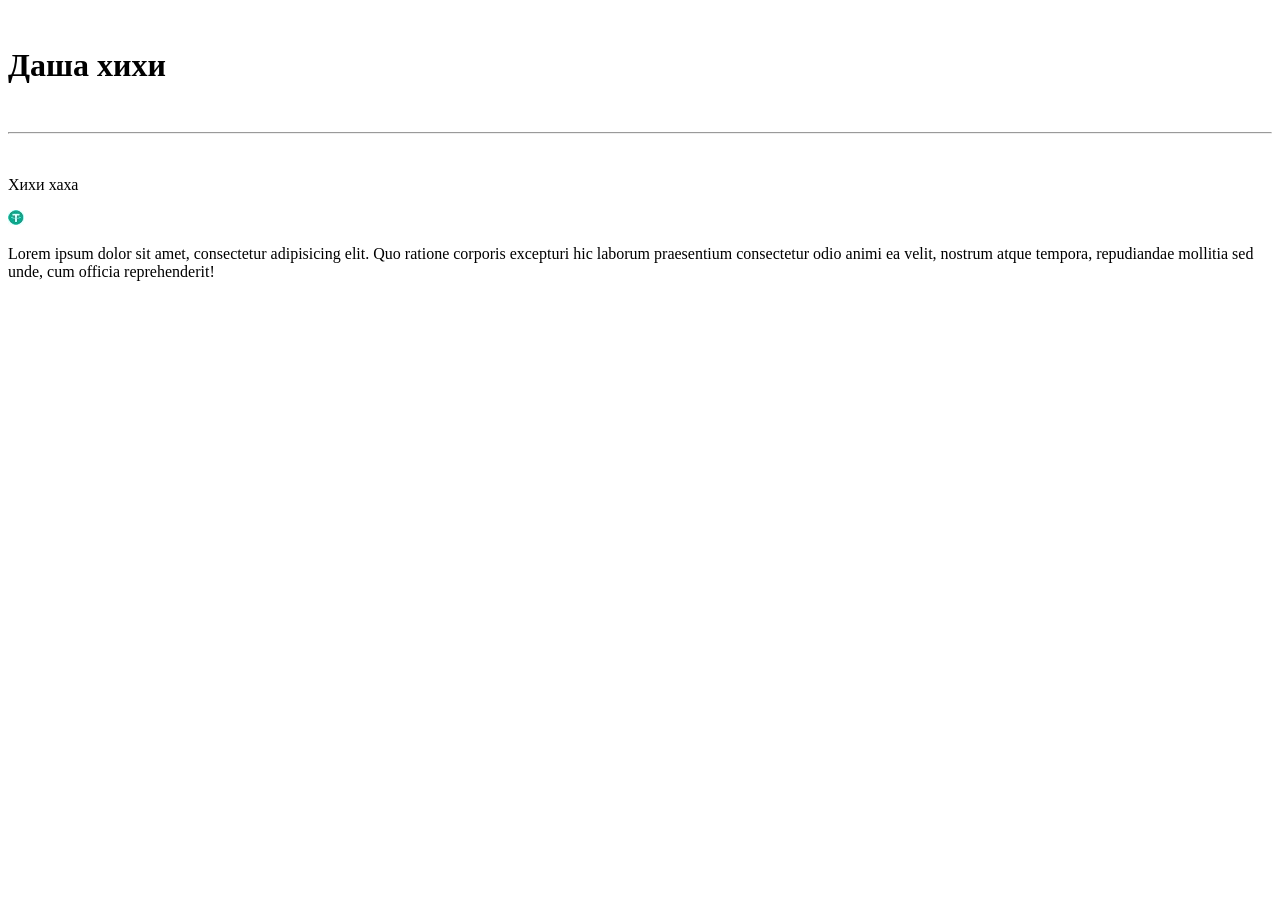
<file: index.html>
<!DOCTYPE html>
<html lang="en">
<head>
    <meta charset="UTF-8">
    <meta name="viewport" content="width=device-width, initial-scale=1.0">
    <title>GoodSite</title>
	<link rel="shortcut icon" href="/logo.jpg" type="image/x-icon">
</head>
<body>
	<br><h1><b>Даша хихи</b></h1></br>
    <hr></hr>
    &#160 <p>Хихи хаха</p>
    <img src="logo.jpg">
    <p>Lorem ipsum dolor sit amet, consectetur adipisicing elit. Quo ratione corporis excepturi hic laborum praesentium consectetur odio animi ea velit, nostrum atque tempora, repudiandae mollitia sed unde, cum officia reprehenderit!</p>

    

</body>
</html>
</file>
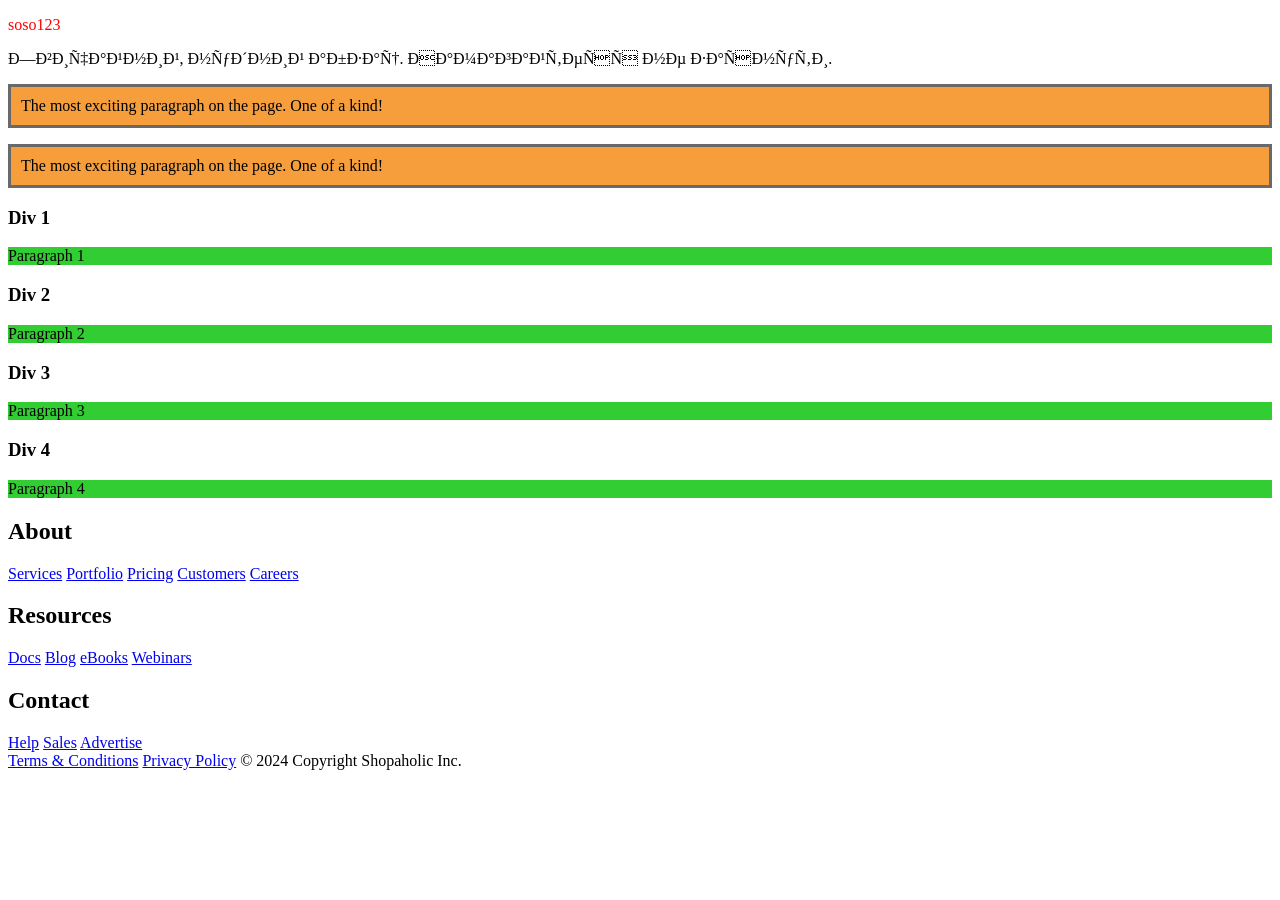
<file: exercises/lecture-03/index.html>
<!DOCTYPE html>
<html lang="en">
<head>
    <style>
		@import url("base.css")
		<link href="main.css" rel="stylesheet" />
		

         <style type="index.css">
    	
    	body {
			background: var(--bgColor);
		}

		div {
			--bgColor: limegreen;
		}
        p {
            background: var(--bgColor);
        }
		

        .col-red {
            color: red;
        }
        #exciting {
			background: #f69d3c;
			border: 3px solid #696969;
			padding: 10px;
		}
    <meta charset="UTF-8">
    <meta name="viewport" content="width=device-width, initial-scale=1.0">
    <title>Урок 3</title>
</style>
</head>
<body>
    <p class = "col-red">soso123</p>

    

    <p>Звичайний, нудний абзац. Намагайтеся не заснути.</p>

    <p id="exciting">The most exciting paragraph on the page. One of a kind!</p>

    <div id="exciting">The most exciting paragraph on the page. One of a kind!</div>




    <div>
		<h3>Div 1</h3>
	    <p>Paragraph 1</p>
	</div>

	<div>
		<h3>Div 2</h3>
	    <p>Paragraph 2</p>
	<div>
		<h3>Div 3</h3>
	    <p>Paragraph 3</p>
	</div>

	<div>
		<h3>Div 4</h3>
	    <p>Paragraph 4</p>
	</div>



<footer>
  <sec1> 
	<div>
		<h2>About</h2>
	  	<a href="#">Services</a>
        <a href="#">Portfolio</a>
        <a href="#">Pricing</a>
        <a href="#">Customers</a>
        <a href="#">Careers</a>
	</div>
	
	<div>
      <h2>Resources</h2>
	  	<a href="#">Docs</a>
        <a href="#">Blog</a>
        <a href="#">eBooks</a>
        <a href="#">Webinars</a>
	</div>

	<div>
      <h2>Contact</h2>
	  	<a href="#">Help</a>
        <a href="#">Sales</a>
        <a href="#">Advertise</a>
		</div>
</sec1>
  
  
<sec2>
	  	<a href="#">Terms &amp; Conditions</a>
        <a href="#">Privacy Policy</a>
        &copy; 2024 Copyright Shopaholic Inc.
	  </footer>
	  </sec2>
</footer>



</body>
</html>
</file>
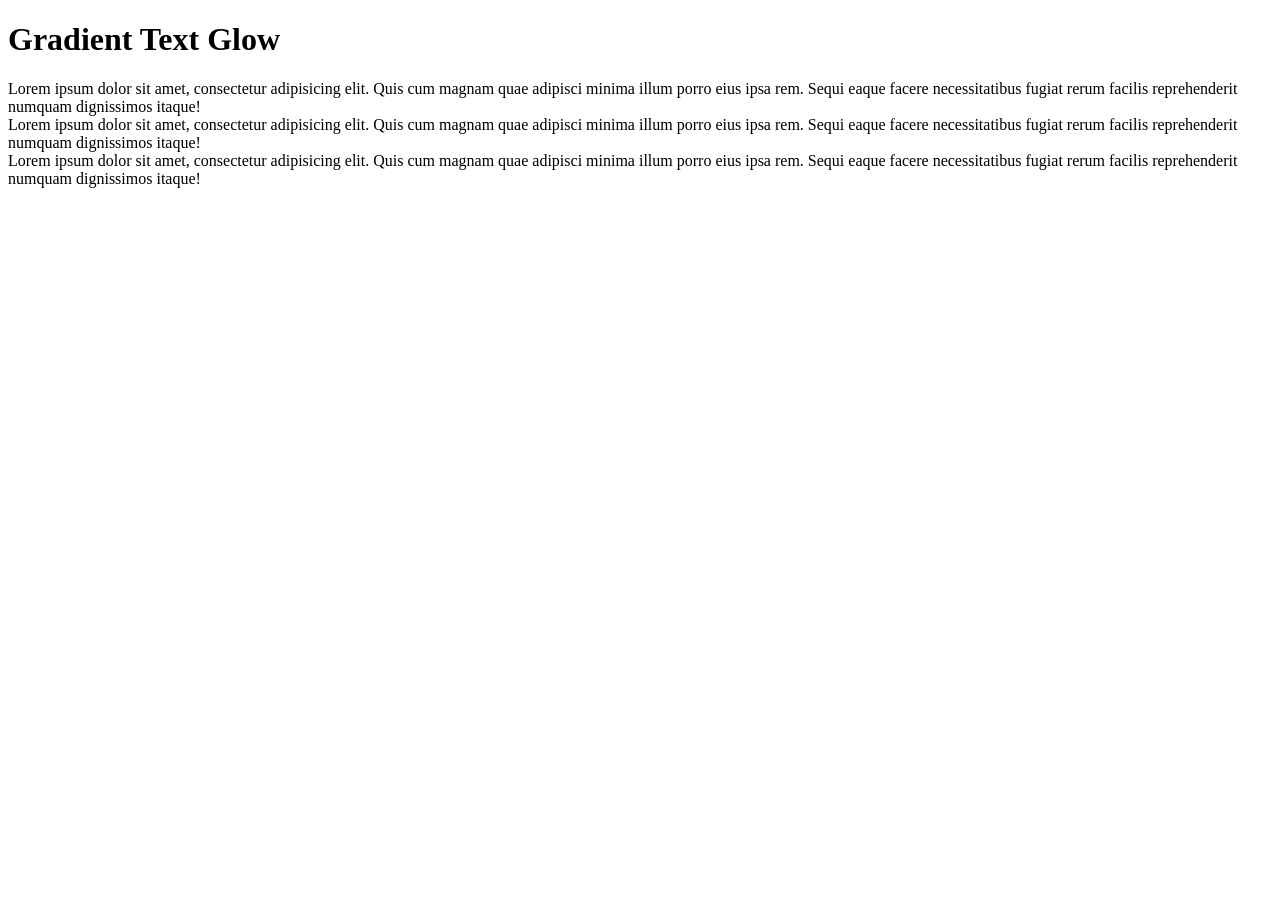
<file: exercises/lecture-05/index.html>
<!DOCTYPE html>
<html lang="en">
<head>
    <meta charset="UTF-8">
    <meta name="viewport" content="width=device-width, initial-scale=1.0">
    <title>Document</title>
	<link rel="shortcut icon" href="/favicon.ico" type="image/x-icon">

    <style>

    </style>

</head>

<body class="body">
    
    <h1>Gradient Text Glow</h1>

    <div class="percents">
    Lorem ipsum dolor sit amet, consectetur adipisicing elit. Quis cum magnam quae adipisci minima illum porro eius ipsa rem. Sequi eaque facere necessitatibus fugiat rerum facilis reprehenderit numquam dignissimos itaque!
    </div>

    <div class="negative">
    Lorem ipsum dolor sit amet, consectetur adipisicing elit. Quis cum magnam quae adipisci minima illum porro eius ipsa rem. Sequi eaque facere necessitatibus fugiat rerum facilis reprehenderit numquam dignissimos itaque!
    </div>

    <div class="radial">
    Lorem ipsum dolor sit amet, consectetur adipisicing elit. Quis cum magnam quae adipisci minima illum porro eius ipsa rem. Sequi eaque facere necessitatibus fugiat rerum facilis reprehenderit numquam dignissimos itaque!
    </div>
</body>
</html>
</file>
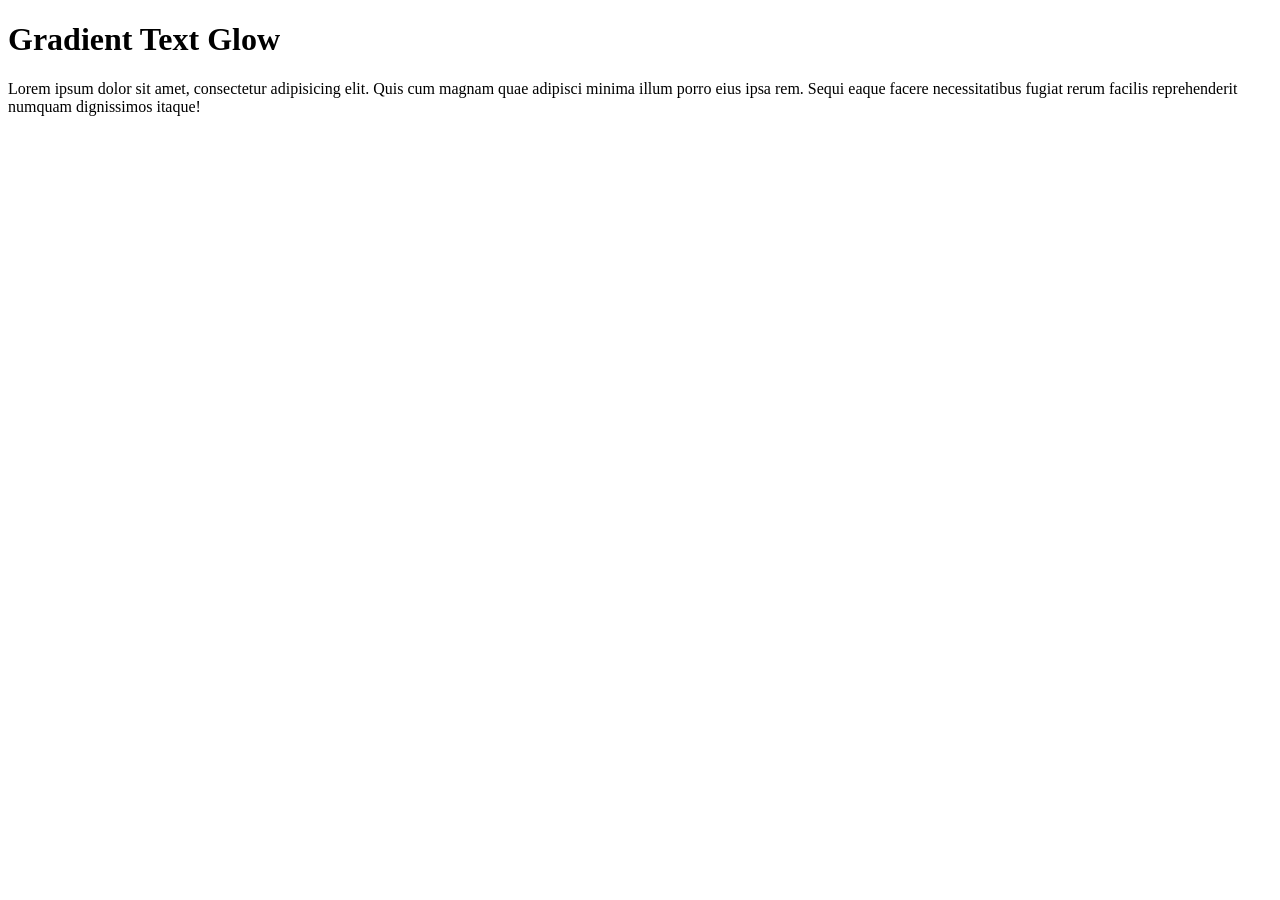
<file: exercises/lecture-06/index.html>
<!DOCTYPE html>
<html lang="en">
<head>
    <meta charset="UTF-8">
    <meta name="viewport" content="width=device-width, initial-scale=1.0">
    <title>Document</title>
	<link rel="shortcut icon" href="/favicon.ico" type="image/x-icon">

    <style>

    </style>

</head>

<body class="body">
    
    <h1>Gradient Text Glow</h1>

    <div class="percents">
    Lorem ipsum dolor sit amet, consectetur adipisicing elit. Quis cum magnam quae adipisci minima illum porro eius ipsa rem. Sequi eaque facere necessitatibus fugiat rerum facilis reprehenderit numquam dignissimos itaque!
    </div>

    

    
</body>
</html>
</file>
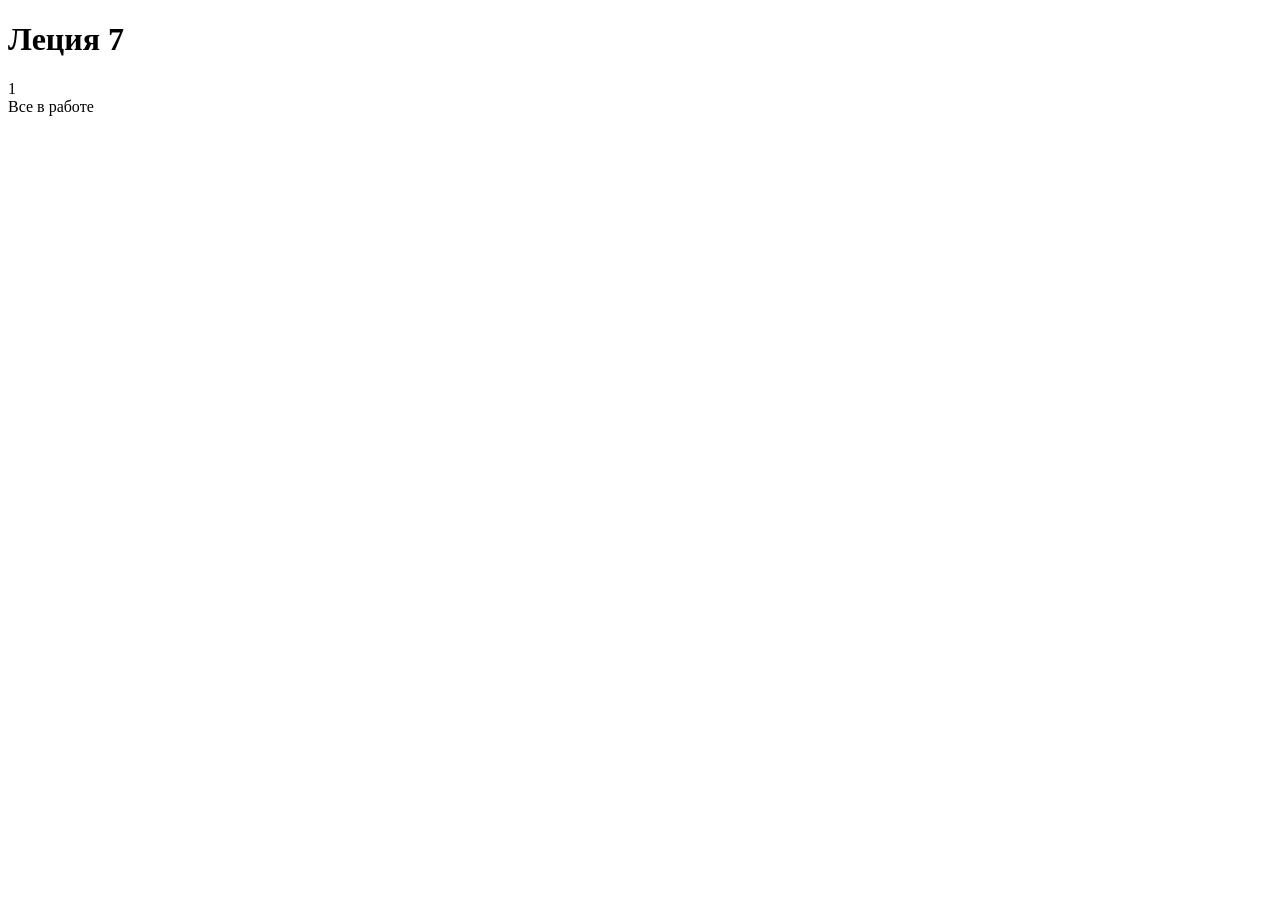
<file: exercises/lecture-07/index.html>
<!DOCTYPE html>
<html lang="en">
<head>
    <meta charset="UTF-8">
    <meta name="viewport" content="width=device-width, initial-scale=1.0">
    <title>Document</title>
	<link rel="shortcut icon" href="/favicon.ico" type="image/x-icon">

    <style>

    </style>

</head>

<body class="body">
    
    <h1>Леция 7</h1>
    <div class="kyky">1</div>
    <div class="percents">
    Все в работе</div>

    

    
</body>
</html>
</file>
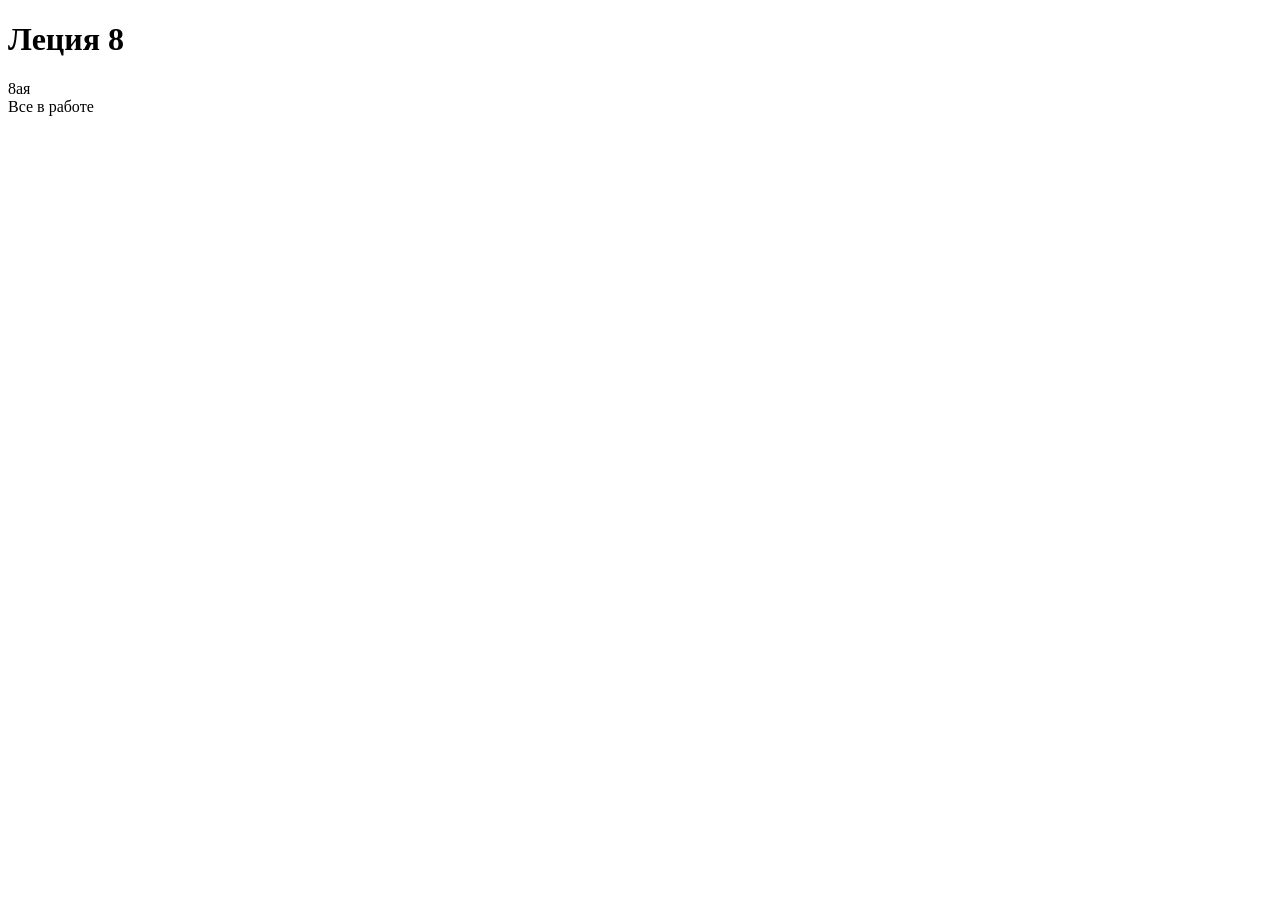
<file: exercises/lecture-08/index.html>
<!DOCTYPE html>
<html lang="en">
<head>
    <meta charset="UTF-8">
    <meta name="viewport" content="width=device-width, initial-scale=1.0">
    <title>Document</title>
	<link rel="shortcut icon" href="/favicon.ico" type="image/x-icon">

    <style>

    </style>

</head>

<body class="body">
    
    <h1>Леция 8</h1>
    <div class="kyky">8ая</div>
    <div class="percents">
    Все в работе</div>

    

    
</body>
</html>
</file>
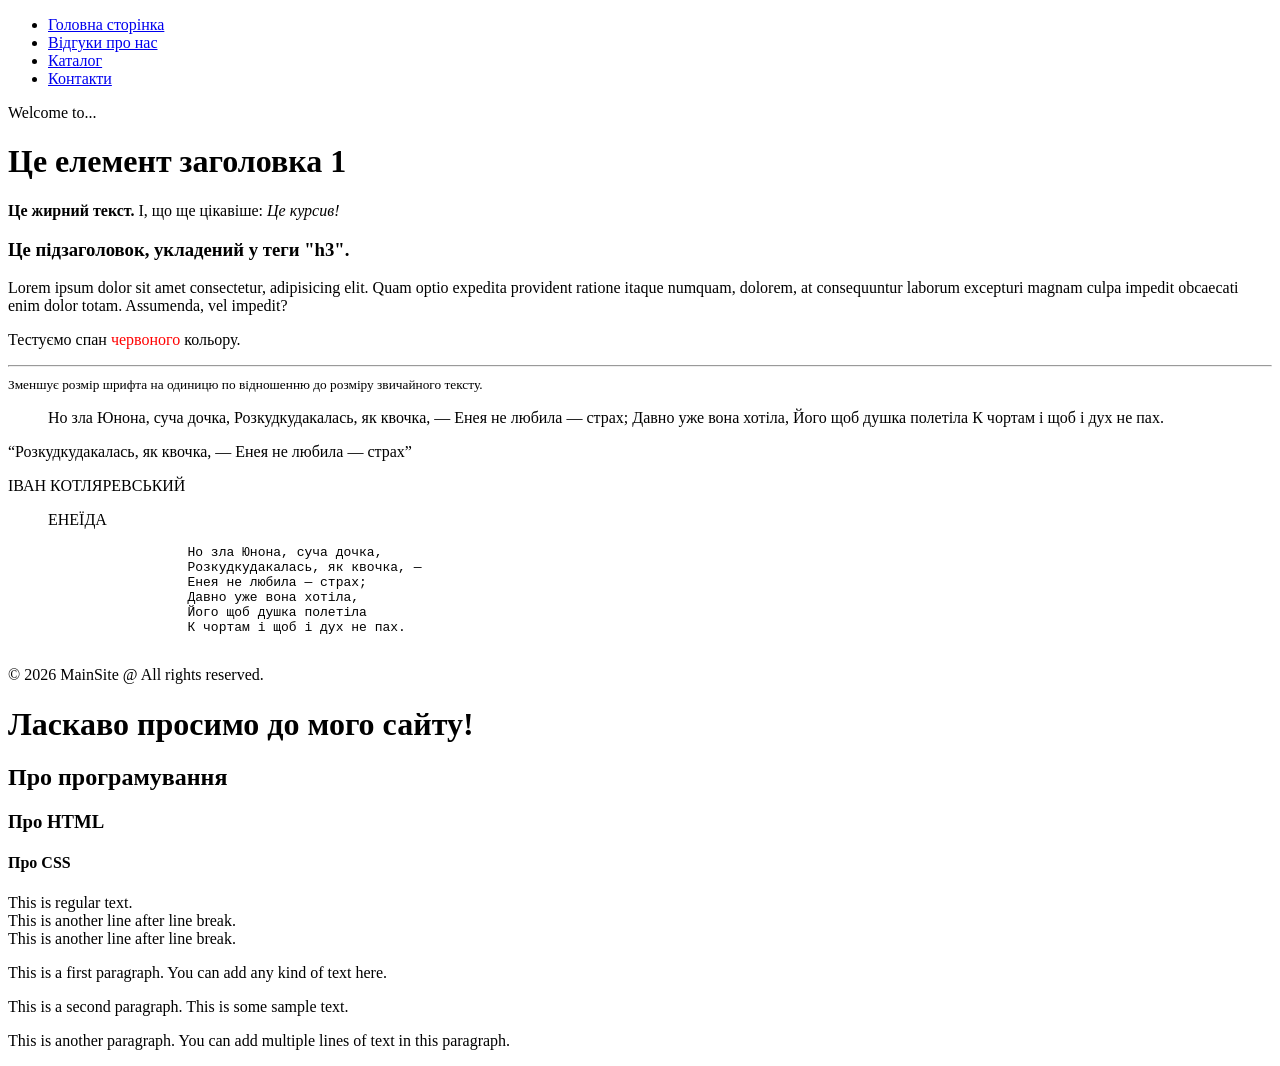
<file: exercises/lecture02/index.html>
<!DOCTYPE html>
<html lang="en">
<head>
    <meta charset="UTF-8">
    <meta name="viewport" content="width=device-width, initial-scale=1.0">
    <title>Домашні вправи до Лекції 2</title>
</head>
<body>
    
    <!-- Введіть свій код під цим рядком-->

    <nav>
     <ul>
	<li><a href="https://mainavanger.github.io/exercises/lecture02/index.html">Головна сторінка</a></li>
    <li><a href="https://mainavanger.github.io/about.html">Відгуки про нас</a></li>
    <li><a href="https://mainavanger.github.io/catalog.html">Каталог</a></li>
    <li><a href="https://mainavanger.github.io/contact.html">Контакти</a></li>
</ul>
</nav>


		
	<!-- Тут має бути елемент заголовка що обгортає елемент заголовка 1 та парвграф. -->
	<header>
		 <p>Welcome to...</p>
		 <h1>Це елемент заголовка 1</h1>
    </header>

	<p>
	   <!-- Це початок короткого абзацу. Він має деякі  вкладені теги, щоб підкреслити/виділити частину тексту. Наприклад: -->
	   <strong>Це жирний текст.</strong>
	   І, що ще цікавіше:
	   <i>Це курсив!</i>
    </p>

	<!-- Це розділ, що є базовим контейнером для елементів основного потоку. -->
	<div>
		<h3>Це підзаголовок, укладений у теги "h3".</h3>

   		<p>Lorem ipsum dolor sit amet consectetur, adipisicing elit. Quam optio expedita provident ratione itaque numquam, dolorem, at consequuntur laborum excepturi magnam culpa impedit obcaecati enim dolor totam. Assumenda, vel impedit?</p>
    
   
		<!-- Наступний тег використовують для визначення рядкових елементів у документі -->
		<p>Тестуємо спан <span style="color:#ff0000">червоного</span> кольору.</p>
		
		
   		<!-- Тут має бути горизонтальна лінія  -->
    	<hr>
   
	    <small>
	   		Зменшує розмір шрифта на одиницю по відношенню до розміру звичайного тексту.
        </small>

   		<!-- Цей тег використовується для виділення цитат всередині документа. Тег має атрибут cite -->
		<blockquote cite="https://www.ukrlib.com.ua/books/printit.php?tid=1052">Но зла Юнона, суча дочка, Розкудкудакалась, як квочка, — Енея не любила — страх; Давно уже вона хотіла, Його щоб душка полетіла К чортам і щоб і дух не пах.
		</blockquote>

		<!-- Цей тег використовується для виділення коротких цитат.  -->
		<q>Розкудкудакалась, як квочка, — Енея не любила — страх</q>

		<!-- Цей тег маркує текст как цитату чи примітку на інший матеріал.  -->
		<p>ІВАН КОТЛЯРЕВСЬКИЙ <blockquote>ЕНЕЇДА</blockquote></p>

   		<!-- Цей тег дозволяє зберегти оригінальне форматування.  -->
		<pre>
		       Но зла Юнона, суча дочка,
		       Розкудкудакалась, як квочка, —
		       Енея не любила — страх;
		       Давно уже вона хотіла,
		       Його щоб душка полетіла
		       К чортам і щоб і дух не пах.
        </pre>
	</div>

	<!-- Це розділ, що є нижнім колонтитулом для його найближчого предка або кореневого елемента. -->
	<footer>
	    <!-- container -->
	    <div>
		    <!-- Замінити символ © посиланням на сутність -->
		    <p>© 2026 MainSite &#64 All rights reserved.</p>
	    </div>
	</footer>
    
    
     <h1>Ласкаво просимо до мого сайту!</h1>
    <h2>Про програмування</h2>
    <h3>Про HTML</h3>
    <h4>Про CSS</h4>
    
	<!-- додати розрив рядків для наступних 3-х речень -->

This is regular text.<br>
This is another line after line break.<br>
This is another line after line break.


<p>This is a first paragraph. You can add any kind of text here. </p>
<p> This is a second paragraph. This is some sample text. </p>
<p>This is another paragraph. You can add multiple lines of text in this paragraph.</p>

   
</body>
</html>
</file>
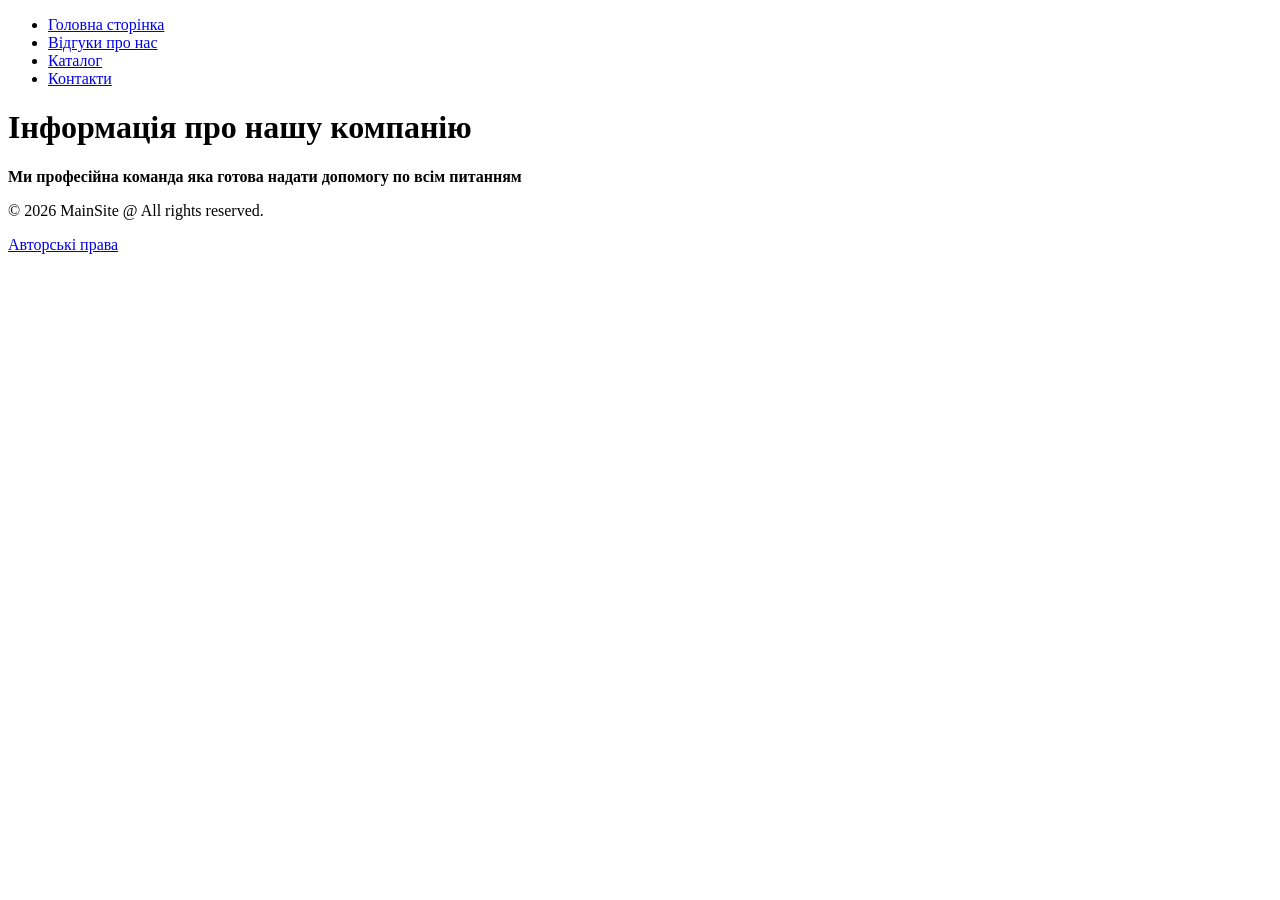
<file: about.html>
<!DOCTYPE html>
<html lang="en">
<head>
    <meta charset="UTF-8">
    <meta name="viewport" content="width=device-width, initial-scale=1.0">
    <title>Відгуки про нас</title>
</head>
<body>
    
    <nav>
     <ul>
	<li><a href="https://mainavanger.github.io/exercises/lecture02/index.html">Головна сторінка</a></li>
    <li><a href="https://mainavanger.github.io/about.html">Відгуки про нас</a></li>
    <li><a href="https://mainavanger.github.io/catalog.html">Каталог</a></li>
    <li><a href="https://mainavanger.github.io/contact.html">Контакти</a></li>
</ul>
</nav>


		
	<!-- Тут має бути елемент заголовка що обгортає елемент заголовка 1 та парвграф. -->
	<header>
		 <h1>Інформація про нашу компанію</h1>
    </header>

	<p>
	   <!-- Це початок короткого абзацу. Він має деякі  вкладені теги, щоб підкреслити/виділити частину тексту. Наприклад: -->
	   <strong>Ми професійна команда яка готова надати допомогу по всім питанням</strong>
	  
    </p>



	<!-- Це розділ, що є нижнім колонтитулом для його найближчого предка або кореневого елемента. -->
	<footer>
	    <!-- container -->
	    <div>
		    <!-- Замінити символ © посиланням на сутність -->
		    <p>© 2026 MainSite &#64 All rights reserved.</p>

            <a href = "https://www.google.com">Авторські права</a>
            <a target="_blank"
	    </div>
	</footer>

   
</body>
</html>
</file>
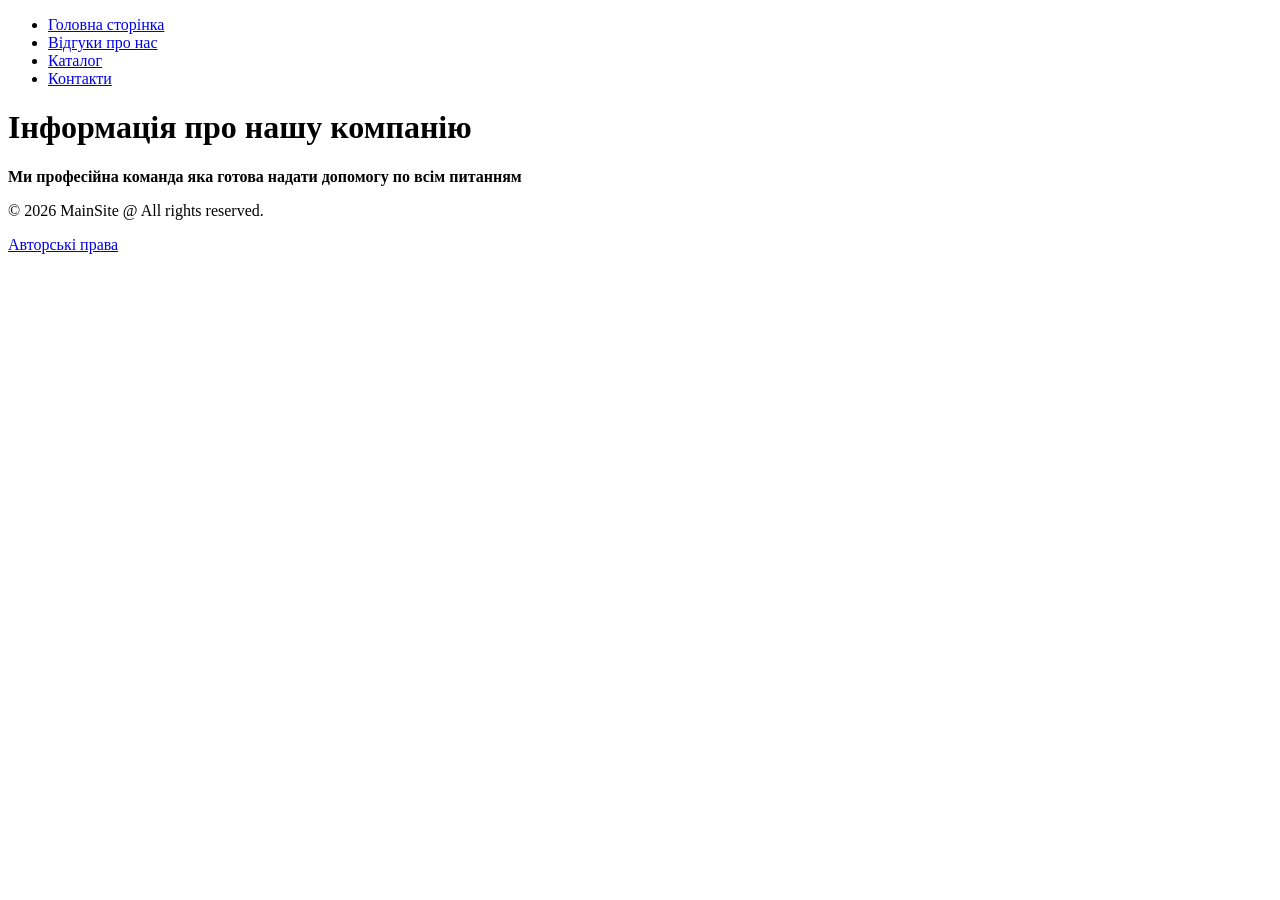
<file: catalog.html>
<!DOCTYPE html>
<html lang="en">
<head>
    <meta charset="UTF-8">
    <meta name="viewport" content="width=device-width, initial-scale=1.0">
    <title>Каталог</title>
</head>
<body>
    
        <nav>
     <ul>
	<li><a href="https://mainavanger.github.io/exercises/lecture02/index.html">Головна сторінка</a></li>
    <li><a href="https://mainavanger.github.io/about.html">Відгуки про нас</a></li>
    <li><a href="https://mainavanger.github.io/catalog.html">Каталог</a></li>
    <li><a href="https://mainavanger.github.io/contact.html">Контакти</a></li>
</ul>
</nav>


		
	<!-- Тут має бути елемент заголовка що обгортає елемент заголовка 1 та парвграф. -->
	<header>
		 <h1>Інформація про нашу компанію</h1>
    </header>

	<p>
	   <!-- Це початок короткого абзацу. Він має деякі  вкладені теги, щоб підкреслити/виділити частину тексту. Наприклад: -->
	   <strong>Ми професійна команда яка готова надати допомогу по всім питанням</strong>
	  
    </p>



	<!-- Це розділ, що є нижнім колонтитулом для його найближчого предка або кореневого елемента. -->
	<footer>
	    <!-- container -->
	    <div>
		    <!-- Замінити символ © посиланням на сутність -->
		    <p>© 2026 MainSite &#64 All rights reserved.</p>

            <a href = "https://www.google.com">Авторські права</a>
            <a target="_blank"
	    </div>
	</footer>

   
</body>
</html>
</file>
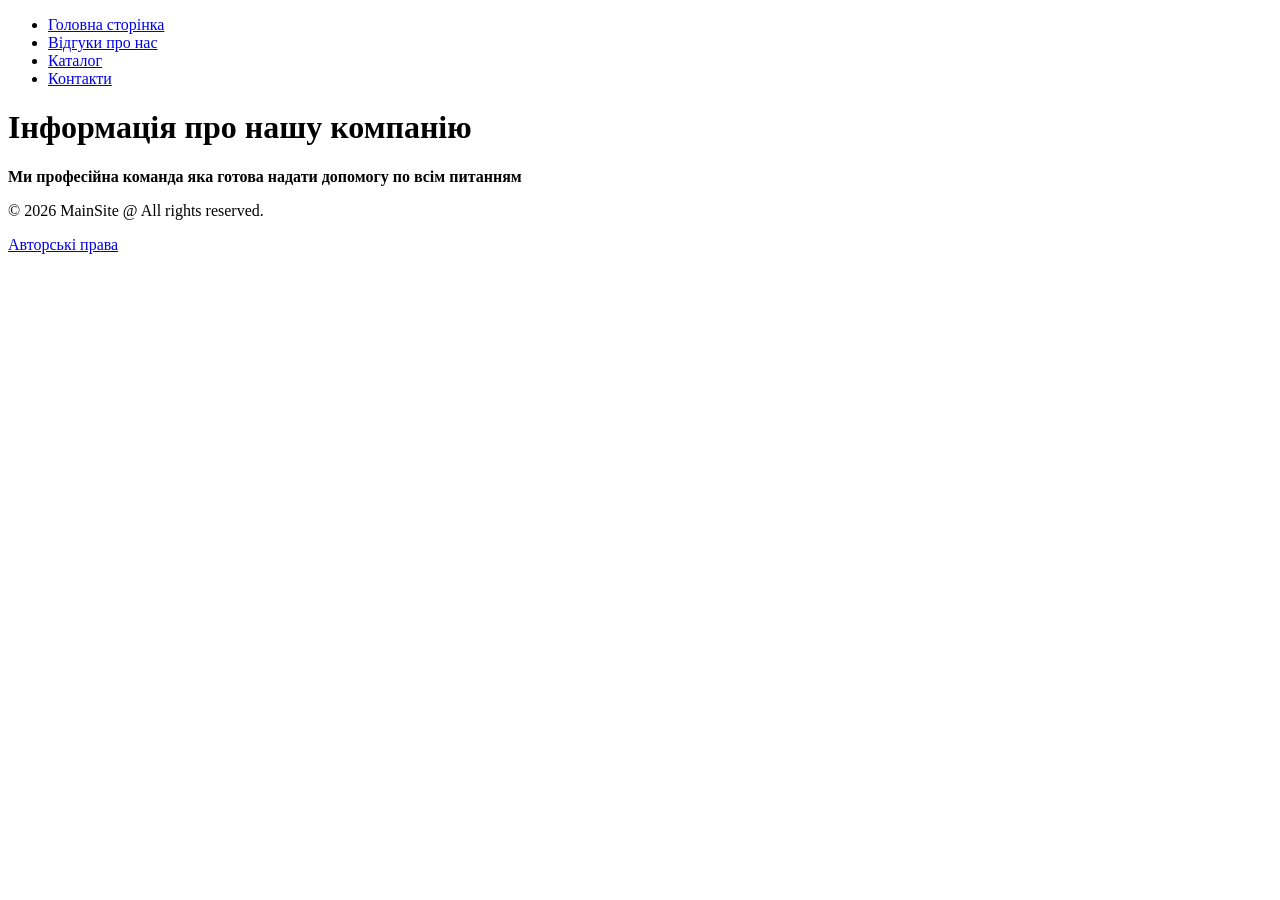
<file: contact.html>
<!DOCTYPE html>
<html lang="en">
<head>
    <meta charset="UTF-8">
    <meta name="viewport" content="width=device-width, initial-scale=1.0">
    <title>Контакти</title>
</head>
<body>
    
        <nav>
     <ul>
	<li><a href="https://mainavanger.github.io/exercises/lecture02/index.html">Головна сторінка</a></li>
    <li><a href="https://mainavanger.github.io/about.html">Відгуки про нас</a></li>
    <li><a href="https://mainavanger.github.io/catalog.html">Каталог</a></li>
    <li><a href="https://mainavanger.github.io/contact.html">Контакти</a></li>
</ul>
</nav>


		
	<!-- Тут має бути елемент заголовка що обгортає елемент заголовка 1 та парвграф. -->
	<header>
		 <h1>Інформація про нашу компанію</h1>
    </header>

	<p>
	   <!-- Це початок короткого абзацу. Він має деякі  вкладені теги, щоб підкреслити/виділити частину тексту. Наприклад: -->
	   <strong>Ми професійна команда яка готова надати допомогу по всім питанням</strong>
	  
    </p>



	<!-- Це розділ, що є нижнім колонтитулом для його найближчого предка або кореневого елемента. -->
	<footer>
	    <!-- container -->
	    <div>
		    <!-- Замінити символ © посиланням на сутність -->
		    <p>© 2026 MainSite &#64 All rights reserved.</p>

            <a href = "https://www.google.com">Авторські права</a>
            <a target="_blank"
	    </div>
	</footer>

   
</body>
</html>
</file>
